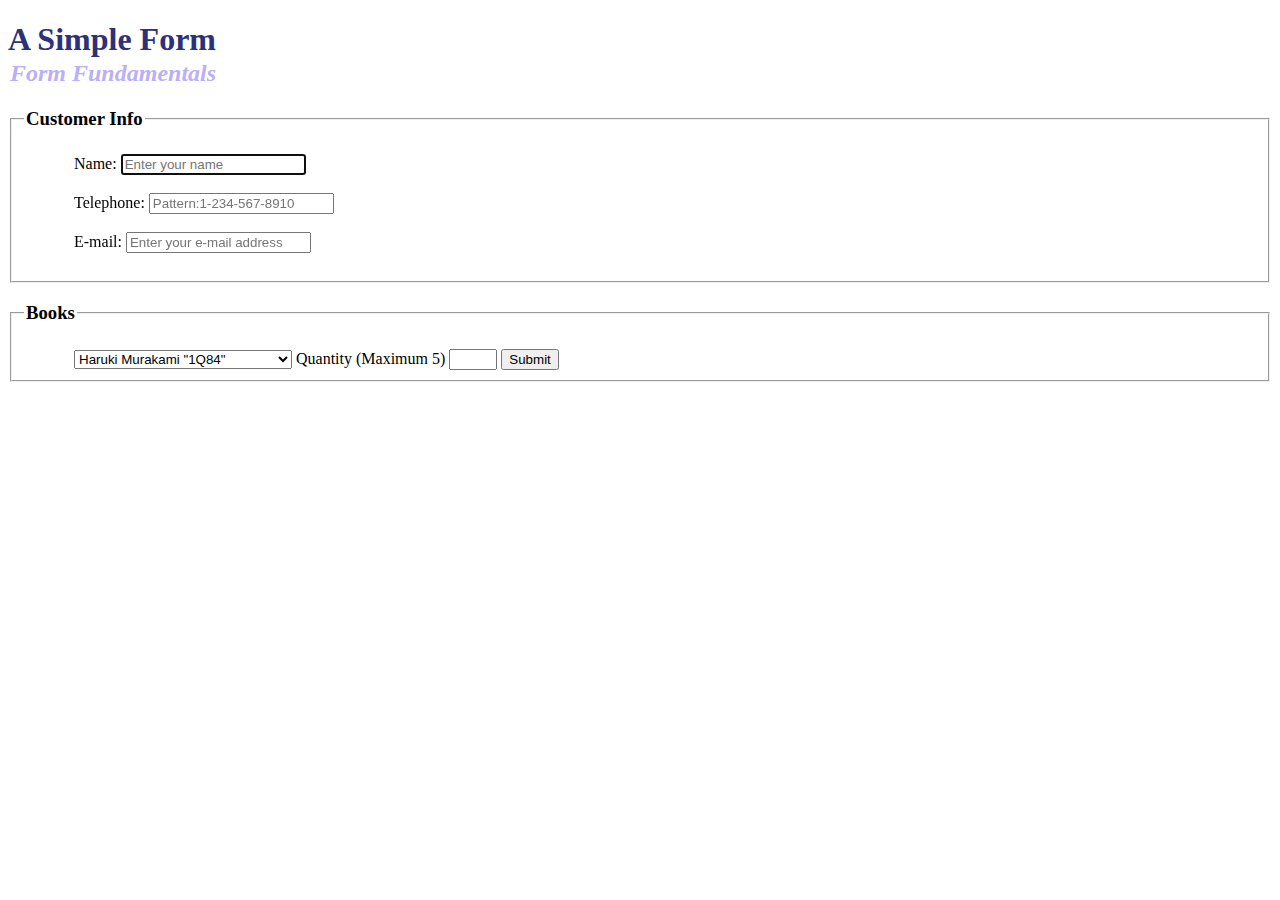
<file: form/index.html>
<!DOCTYPE html>
<html lang="en">

<head>
    <meta charset="UTF-8">
    <title>Document</title>
    <link rel="stylesheet" href="css/main.css">
</head>

<body>
    <h1>A Simple Form </h1>
    <h2>Form Fundamentals</h2>
    <form action="https://formspree.io/halimonm@gmail.com" method="POST" autocomplete="on">

        <fieldset>
            <legend>
                <h3>Customer Info</h3>
            </legend>
            <section id="info">
                <label for="name">Name:</label>
                <input type="text" placeholder="Enter your name" autofocus required> <br><br>
                <label for="phone">Telephone:</label>
                <input type="tel" placeholder="Pattern:1-234-567-8910" pattern="[0-9]{1}-[0-9]{3}-[0-9]{3}-[0-9]{4}" required> <br><br>
                <label for="mail">E-mail:</label>
                <input type="text" placeholder="Enter your e-mail address" multiple required>
            </section><br>
        </fieldset>
        <fieldset>
            <legend>
                <h3>Books</h3>
            </legend>
            <section id="books">
                <select id="text" name="book">
	                <option selected ="selected">Haruki Murakami "1Q84"</option>
	                <option>Ayn Rand "Atlas shrugged"</option>
	                <option>Donna Tartt "The Goldfish"</option>
	                <option>Harper Lee "To kill a Mockingbird</option>
	                <option>Kurt Vonnegut "Cat's Cradle"</option>
	            </select>
                <label id="gender">Quantity (Maximum 5)</label>
                <input type="number" name="quantity" min="1" max="5">
                <input type="submit" value="Submit">
            </section>
        </fieldset>

    </form>

</body>

</html>
</file>
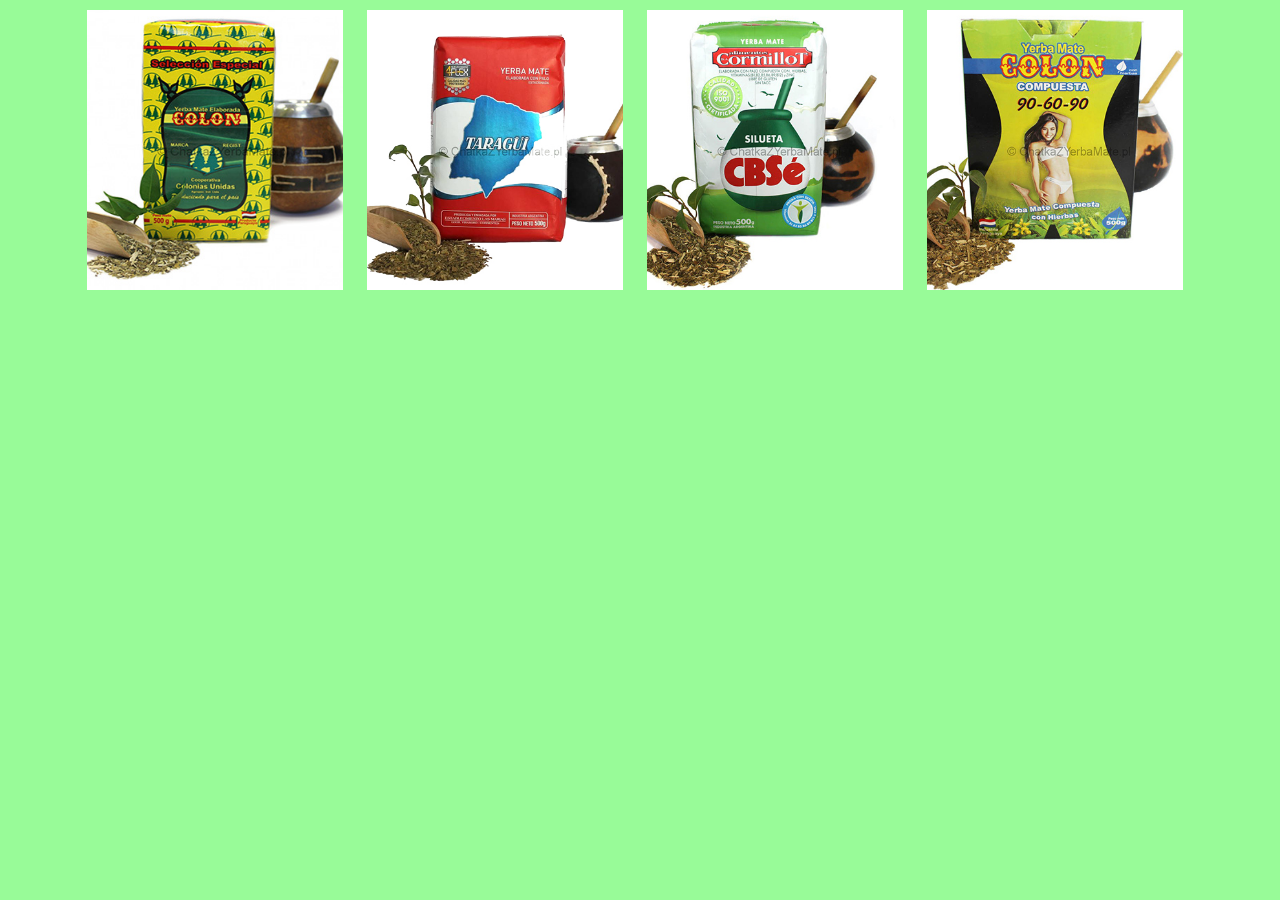
<file: list-preview/index.html>
<!DOCTYPE html>
<html lang="en">

<head>
    <meta charset="UTF-8">
    <meta name="viewport" content="width=device-width, initial-scale=1.0">

    <title>Document</title>
    <!--Custom styles-->
    <link rel="stylesheet" href="css/styles.css">
    <!--Font awesome-->
    <link rel="stylesheet" href="font-awesome/css/font-awesome.min.css">
    <!--Responsive-->
    <link rel="stylesheet" href="css/responsive.css">
</head>

<body>
<section id="list">
    <div class="background" id="bg1">
        <div class="mask">
            <a href=""><i class="fa fa-shopping-cart fa-2x"></i></a>
        </div>
    </div>
    <div class="background" id="bg2">
        <div class="mask">
            <a href=""><i class="fa fa-shopping-cart fa-2x"></i></a>
        </div>
    </div>
    <div class="background" id="bg3">
        <div class="mask">
            <a href=""><i class="fa fa-shopping-cart fa-2x"></i></a>
        </div>
    </div>
    <div class="background" id="bg4">
        <div class="mask">
            <a href=""><i class="fa fa-shopping-cart chain fa-2x"></i></a>
        </div>
    </div>

</section>

</body>

</html>
</file>
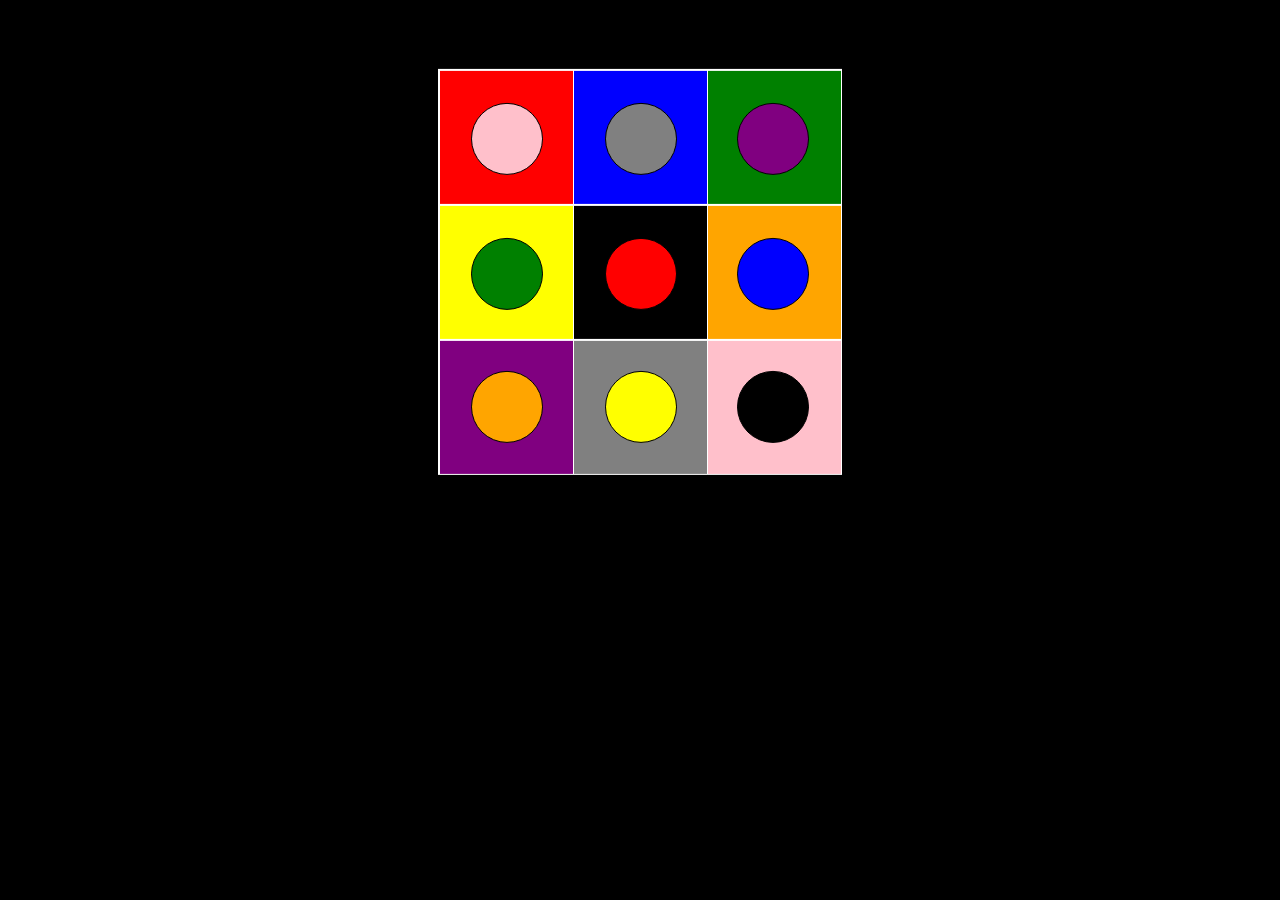
<file: zadanie-3_obrazek/index.html>
<!DOCTYPE html>
<html>
  <head>
    <meta charset="utf-8">
  
    <title>repl.it</title>
    <link rel="stylesheet" href="css/styles.css">
  </head>
  <body>
    <div id="box">
      <div class="outer" id="square1"></div>     
      <div class="outer" id="square2"></div>
      <div class="outer" id="square3"></div>
      <div class="outer" id="square4"></div>     
      <div class="outer" id="square5"></div>
      <div class="outer" id="square6"></div>
      <div class="outer" id="square7"></div>     
      <div class="outer" id="square8"></div>
      <div class="outer" id="square9"></div>
           
            <div class="inner" id="circle1"></div>     
            <div class="inner" id="circle2"></div>
            <div class="inner" id="circle3"></div>
            <div class="inner" id="circle4"></div>     
            <div class="inner" id="circle5"></div>
            <div class="inner" id="circle6"></div>
            <div class="inner" id="circle7"></div>     
            <div class="inner" id="circle8"></div>
            <div class="inner" id="circle9"></div>
        </div>
  </body>
</html>
</file>
<file: form/css/main.css>
h1 {
    color: #2d307a;
    margin-bottom: 0px;
}
h2 {
    font-style: italic;
    color: #bbaffa;
    margin:2px;
}
section#info {
   padding-left:50px;
}

section#books {
   padding-left:50px;
}
</file>
<file: list-preview/css/styles.css>
/*General styles*/

* {
    box-sizing: border-box;
}
body {
    background-color: #98fb98;
    margin: 0;
   
     }

.background {
    display: inline-block;
    height: 280px;
    width: 280px;
    background-size:cover;
    background-position: center;
    background-repeat: no-repeat;
    margin: 10px;
    position:relative;
    text-align: center;
    left: 6%;
      }

#bg1 {
    background-image: url('../img/product-1.jpg');
}

#bg2 {
    background-image: url('../img/product-2.jpg');
}

#bg3 {
    background-image: url('../img/product-3.jpg');
}

#bg4 {
    background-image: url('../img/product-4.jpg');
}

.background .mask {
    height: 100%;
    background-color: #ff6f00;
    opacity: 0;
    transition: all 0.7s;
    padding: 10px;
    
}
.background:hover .mask {
    opacity: 0.7;
}
.mask a{
    text-align: center;
    color: #fff;
    width: 100%;
    top: 50%;
    position: relative;
}
.background:hover .mask a{
    opacity: 1;
}
</file>
<file: list-preview/css/responsive.css>
/*#list{
    width:80%;
}*/
/*figure {
    width: 33%;
}*/
/*Big screen*/

/*
@media screen and (min-width: 481px) and (max-width:992px) {
#list{
        width: 50%;
    }
}

@media screen and (max-width: 480px) {
    #list{
        width: 100%;
    }
}
*/
@media only screen and (min-width: 992px){
    .background {
        width: 20%;
      
    }
}
@media only screen and (max-width: 992px) and (min-width:481px) {
    .background {
        width: 40%;
    
    }
}

@media only screen and (max-width: 480px){
    .background {
        width: 100%;
    }
}
</file>
<file: zadanie-3_obrazek/css/styles.css>
body {
    background-color: black;
}

#box {
    font-size: 0;
    position: relative;
    width: 404px;
    height: 406px;
    background-color: white;
    top: 50%;
    left: 50%;
    transform: translate(-50%, +15%);
}

#box .outer {
    margin: 1.5px;
    width: 133px;
    height: 133px;
    display: inline-block;
    position: absolute;

}

#box .inner {
    width: 70px;
    height: 70px;
    display: inline-block;
    position: absolute;
    border-radius: 100%;
    border:0.5px solid black;
   
}

#square1 {
    background-color: red;
}

#square2 {
    background-color: blue;
    left: 134px;
}

#square3 {
    background-color: green;
    right: 0px;
}

#square4 {
    background-color: yellow;
    top: 135px;
}

#square5 {
    background-color: black;
    left: 134px;
    top: 135px;
}

#square6 {
    background-color: orange;
    right: 0px;
    top: 135px;
}

#square7 {
    background-color: purple;
    top: 270px;
    left: 0px;
}

#square8 {
    background-color: grey;
    top: 270px;
    left: 134px;
}

#square9 {
    background-color: pink;
    right: 0px;
    top: 270px;
}

#circle1 {
    background-color: pink;
    top: 34px;
    left: 33px;
}
#circle2 {
    background-color: grey;
    top: 34px;
    left: 167px;
}
#circle3 {
    background-color: purple;
    top: 34px;
   right:33px;
}
#circle4 {
    background-color: green;
    top: 169px;
    left: 33px;
}
#circle5 {
    background-color: red;
    top: 169px;
    left: 167px;
}
#circle6 {
    background-color: blue;
    top: 169px;
    right:33px;
}
#circle7 {
    background-color: orange;
    top: 302px;
    left:33px;
}
#circle8 {
    background-color: yellow;
    top: 302px;
    left:167px;
}
#circle9 {
    background-color: black;
    top: 302px;
    right:33px;
}
</file>
